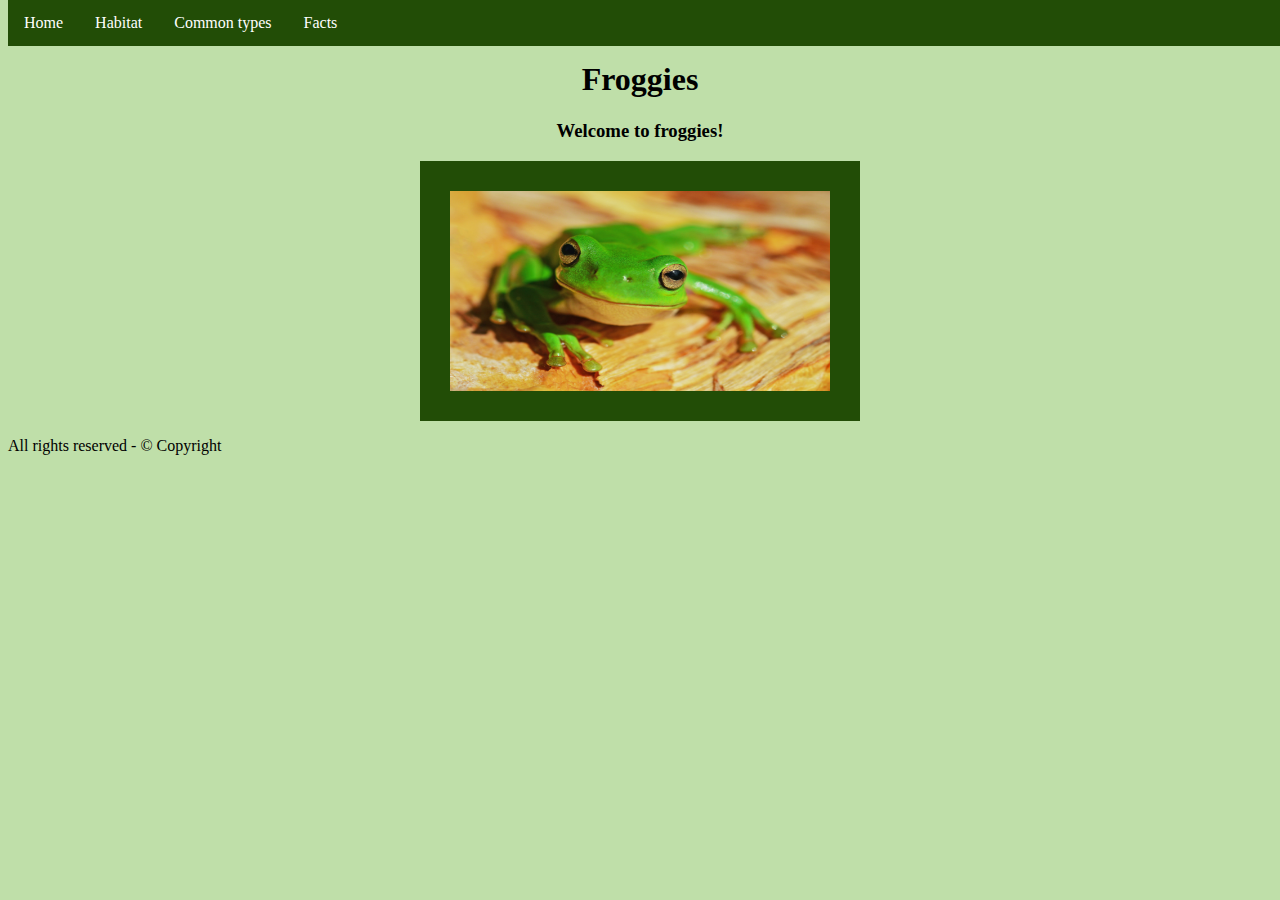
<file: index.html>
<!DOCTYPE html>
<html>
    <head> <meta charset="utf-8"/>
        <link href="cssfiles/general.css" rel="stylesheet" type="text/css"/>
        <link href="cssfiles/navigation.css" rel="stylesheet" type="text/css"/>



        <link href="cssfiles/index.css" rel="stylesheet" type="text/css"/>
    </head>
    <body> 
        <title>Froggies</title> 
        <div id="wrapper"> 

            <header class="mainmenu">
                <ul class="navbar">
                    <li><a href="index.html">Home</a></li>
                    <li><a href="habitat.html">Habitat</a></li>
                    <li><a href="types.html">Common types</a></li>
                    <li><a href="facts.html">Facts</a></li>
                </ul>
            </header>
            <header class="header"> 
                <center>
                    <h1>Froggies</h1>
                </center> 
            </header>
            <div class="wrapper_2col">
                <div class="leftcol">
                    <center>
                        <h3> Welcome to froggies! </h3>
                    </center>
                </div>
                <div class="rightcol"> 
                    <p>
                        <img src="pictures/greenfroggy.jpg" height="200" width="200" alt="green froggy"/ class=center>
                    </p>
                    <div class="wrapper_2col">
                        <div class="leftcol">
                        </div>
                        <div class="rightcol">
                            <div class="push">
                            </div>
                        </div>
                    </div>
                    <footer class="footer">
                        <p>All rights reserved - &#169; Copyright</p>
                    </footer>
                </div>
            </div>
        </div>
    </body>
</html>
</file>
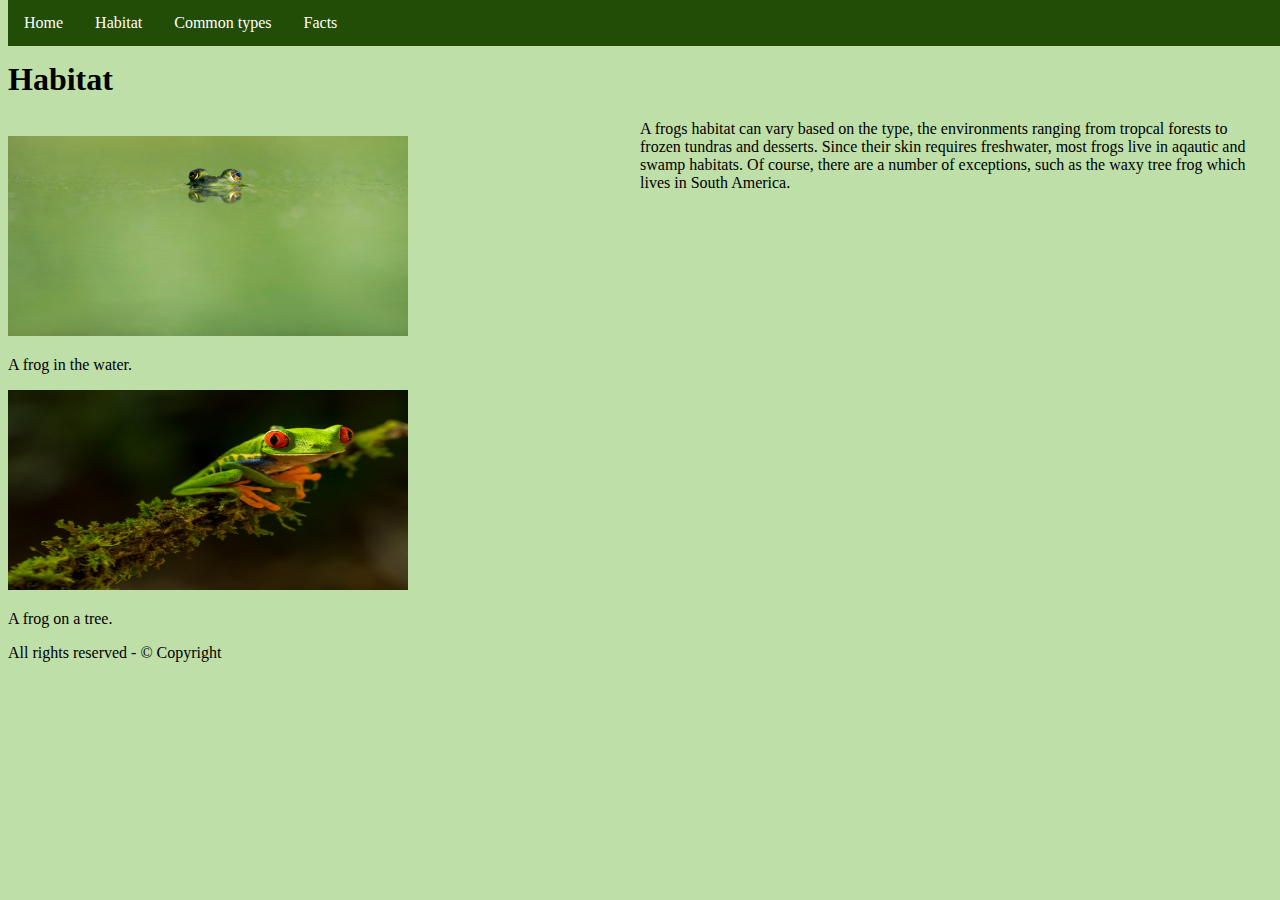
<file: habitat.html>
<!DOCTYPE html>
<html>
    <head> <meta charset="utf-8"/>

        <link href="cssfiles/navigation.css" rel="stylesheet" type="text/css"/>
        <link href="cssfiles/general.css" rel="stylesheet" type="text/css"/>
        <link href="cssfiles/habitat.css" rel="stylesheet" type="text/css"/>

    </head>
    <body> 

        <title>Froggies</title>    

        <div class="wrapper"> 
            <header class="header">
                <h1>Habitat</h1> 
                <header class="mainmenu">
                    <ul class="navbar">
                        <li><a href="index.html">Home</a></li>
                        <li><a href="habitat.html">Habitat</a></li>
                        <li><a href="types.html">Common types</a></li>
                        <li><a href="facts.html">Facts</a></li>
                    </ul>
                </header>
                <div class="row">
                    <div class="column">
                        <p>

                            <img src="pictures/froginwater.jpg" height="200" width="400" alt="frog in the water"/> 

                        </p>
                        <left> 
                            <p4>A frog in the water. </p4>
                        </left> 


                        <p>

                            <img src="pictures/frogontree.jpg" height="200" width="400" alt="frog on a tree"/>

                        </p>
                        <left>
                            <p5>
                                A frog on a tree.
                            </p5>
                        </left> 
                    </div>
                
               
                    <div class="column">
                        <p1>
                            <right>
                                A frogs habitat can vary based on the type, the environments ranging from tropcal forests to frozen tundras and desserts.
                                Since their skin requires freshwater, most frogs live in aqautic and swamp habitats. Of course, there are a number of exceptions, such as the waxy tree frog which lives in South America. 
                            </right> 
                        </p1> 
                    </div>
                </div>
                
                    <footer class="footer">
                        <p>
                            All rights reserved - &#169; Copyright
                        </p>
                    </footer>
                </div>
     
    
</body>
</html>
</file>
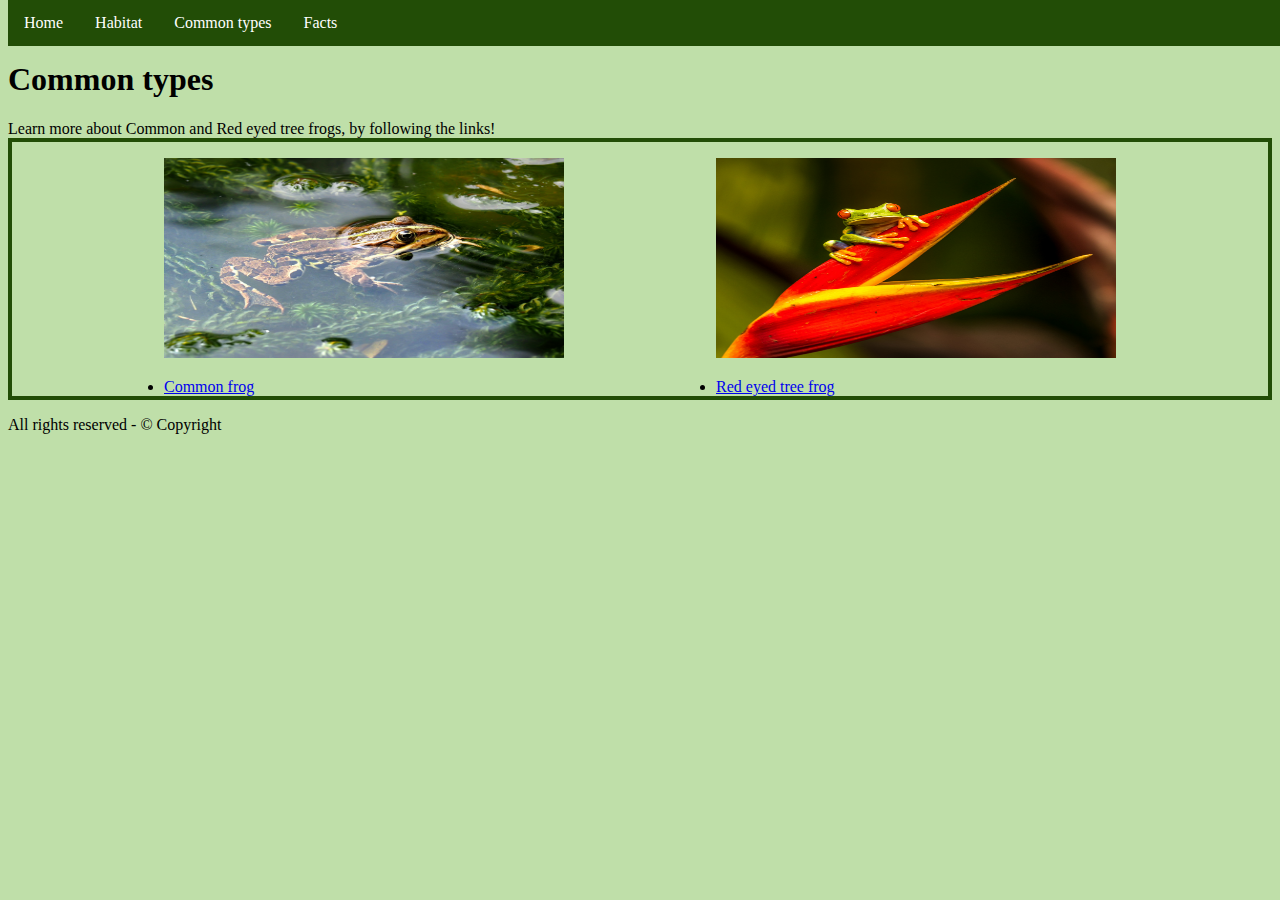
<file: types.html>
<!DOCTYPE html>
<html>
    <head>
        <title>Froggies</title>
        <meta charset = "utf-8" />
        <link href = "cssfiles/navigation.css" rel="stylesheet" type="text/css" />
        <link href = "cssfiles/types.css" rel="stylesheet" type="text/css" />
        <link href="cssfiles/general.css" rel="stylesheet" type="text/css"/>
    </head>
    <body>
        <!--wrapper börjar-->
        <div class="wrapper">
            <header class="header">
                <h1>Common types</h1>
            </header>
            <header class="mainmenu">
                <ul class="navbar">
                    <li><a href="index.html">Home</a></li>
                    <li><a href="habitat.html">Habitat</a></li>
                    <li><a href="types.html">Common types</a></li>
                    <li><a href="facts.html">Facts</a></li>
                </ul>
            </header>
        </header>
        <div class="rightcol">
            <p1>
                Learn more about Common and Red eyed tree frogs, by following the links!
            </p1> 
            <div class="wrapper_2col">
                <div class="leftcol">
                </div>
                <div class="flex-container">
                    <div class="flex-frog one ">
                        <p><img src="pictures/commonfrog.jpg" height="200" width="400" alt="common frog"/ class= center>
                        </p> 
                        <li> <a href="types1.html">Common frog</a></li>
                    </div>
                    <div class="flex-frog two">
                        <p><img src="pictures/redeyedtreefrog.jpg" height="200" width="400" alt="Red eyed tree frog"/ class= center>
                        </p>  
                        <li> <a href="types2.html">Red eyed tree frog</a></li>
                    </div>
                </div>

                <footer class="footer">
                    <p>All rights reserved - &#169; Copyright</p>
                </footer>
            </div><!--wrapper slutar-->
            </body>
            </html>
</file>
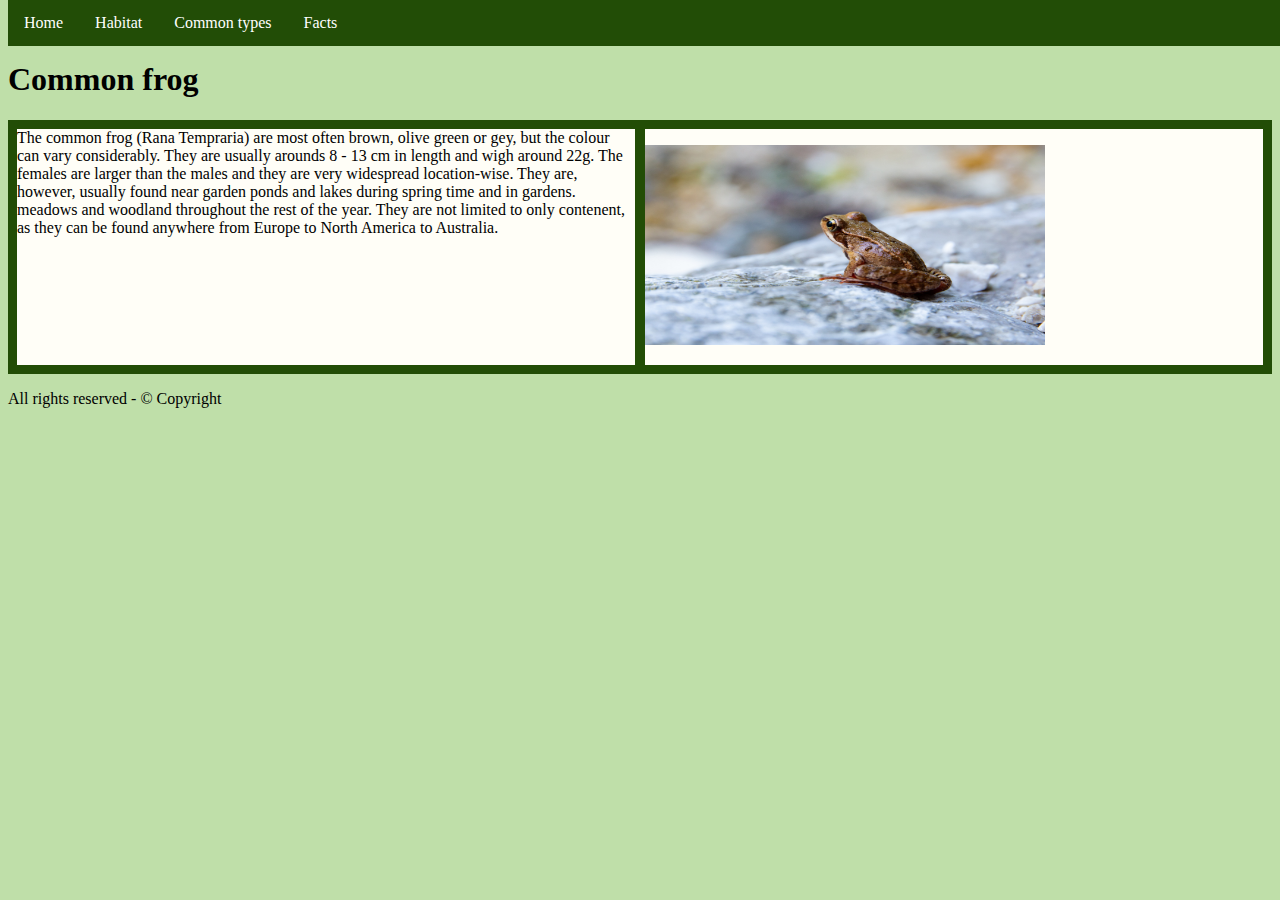
<file: types1.html>
<!DOCTYPE html>
<html>
    <head>
        <title>Froggies</title>
        <meta charset = "utf-8" />
        <link href = "cssfiles/navigation.css" rel="stylesheet" type="text/css" />
        <link href="cssfiles/general.css" rel="stylesheet" type="text/css"/>
        <link href = "cssfiles/types.css" rel="stylesheet" type="text/css" />
        <link href = "cssfiles/types1.css" rel="stylesheet" type="text/css" />
    <body>
        <!--wrapper börjar-->
        <div class="wrapper">
            <header class="header">
                <h1>Common frog </h1>
            </header>
            <header class="mainmenu">
                <ul class="navbar">
                    <li><a href="index.html">Home</a></li>
                    <li><a href="habitat.html">Habitat</a></li>
                    <li><a href="types.html">Common types</a></li>
                    <li><a href="facts.html">Facts</a></li>
                </ul>
            </header>

            <div class="flex-container">
                <div class="flex-frog one ">
                    <p1>
                        The common frog (Rana Tempraria) are most often brown, olive green or gey, but the colour can vary considerably.
                        They are usually arounds 8 - 13 cm in length and wigh around 22g. The females are larger than the males and they are very widespread location-wise. 
                        They are, however, usually found near garden ponds and lakes during spring time and in gardens. meadows and woodland throughout the rest of the year. They are not limited to only contenent,
                        as they can be found anywhere from Europe to North America to Australia. 
                    </p1> 
                </div>
                <div class="flex-frog two">
                    <p>
                        <img src="pictures/commonfrog1.jpg" height="200" width="400" alt=">Frog"/ class= center>
                    </p>  

                </div>

            </div>



           
            <footer class="footer">
                <p>All rights reserved - &#169; Copyright</p>
            </footer>
        </div><!--wrapper slutar-->
    </body>
</html>
</file>
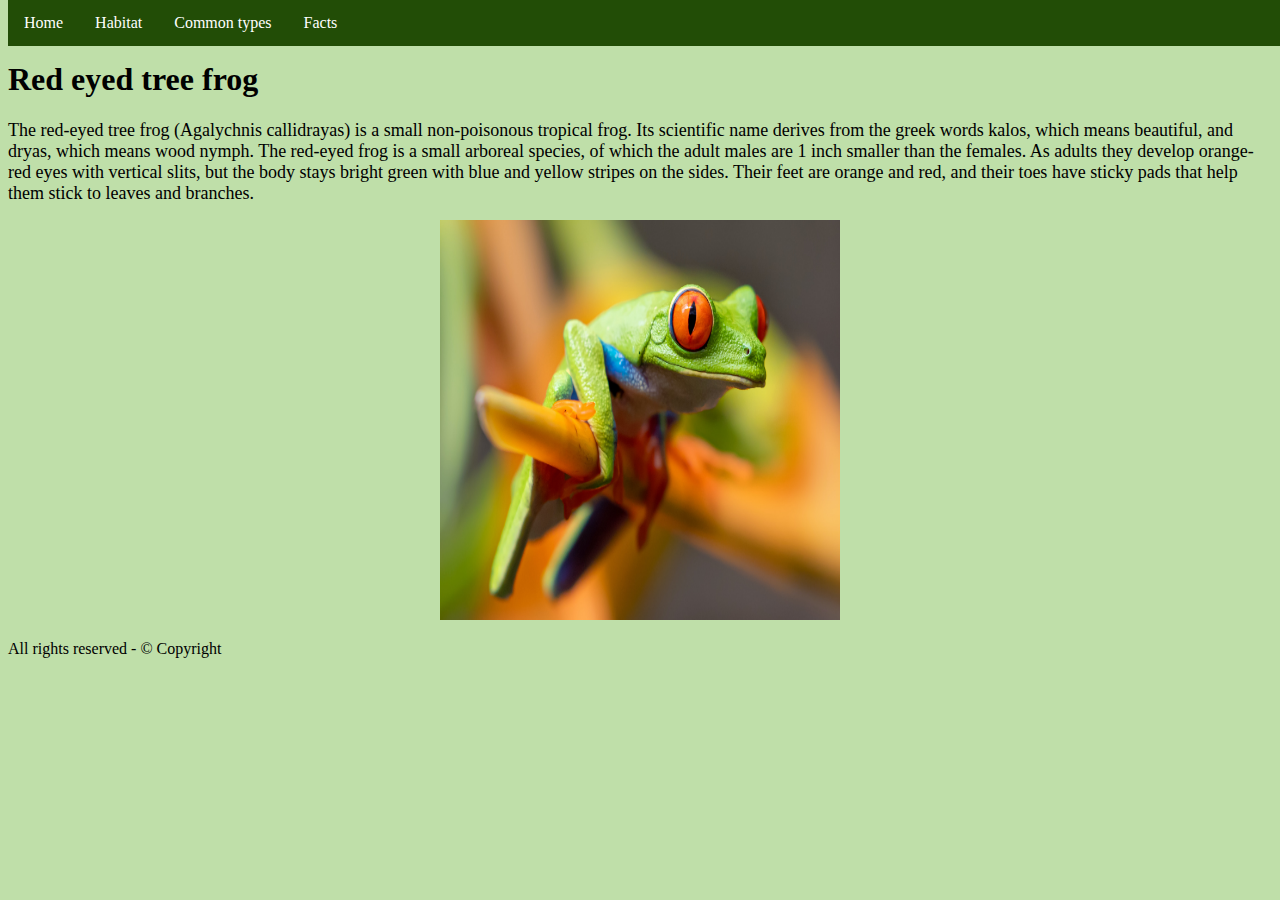
<file: types2.html>
<!DOCTYPE html>
<html>
    <head>
        <title>Froggies</title>
        <meta charset = "utf-8" />
        <link href = "cssfiles/navigation.css" rel="stylesheet" type="text/css" />
        <link href="cssfiles/general.css" rel="stylesheet" type="text/css"/>
        <link href = "cssfiles/types.css" rel="stylesheet" type="text/css" />
        <link href = "cssfiles/types2.css" rel="stylesheet" type="text/css" />

    </head>
    <body>




        <div class="wrapper">
            <header class="header">
                <h1>Red eyed tree frog </h1>
            </header>
            <header class="mainmenu">
                <ul class="navbar">
                    <li><a href="index.html">Home</a></li>
                    <li><a href="habitat.html">Habitat</a></li>
                    <li><a href="types.html">Common types</a></li>
                    <li><a href="facts.html">Facts</a></li>
                </ul>
            </header>

            <p1>
                The red-eyed tree frog (Agalychnis callidrayas) is a small non-poisonous tropical frog. Its scientific name derives from the greek words kalos, which means beautiful, and
                dryas, which means wood nymph. The red-eyed frog is a small arboreal species, of which the adult males are 1 inch smaller than the females. As adults they develop orange-red eyes with vertical slits, but the body stays bright green with blue and yellow stripes
                on the sides. Their feet are orange and red, and their toes have sticky pads that help them stick to leaves and branches. 
            </p1> 
        </div>  
        <div class=column>
            <center>   <p><img src="pictures/frog.jpg" height="400" width="400" alt="frog on a tree"/>
                </p> </center>   
        </div>  

        <footer class="footer">
            <p>All rights reserved - &#169; Copyright</p>
        </footer>
    </div><!--wrapper slutar-->
</body>
</html>
</file>
<file: cssfiles/general.css>
body
{
    background-color:#BFDFA9;
    position: relative;
   top: 40px;
}
wrapper
{
    position: absolute;
    top: 20px;
    width: 100%;
}

header {

}
h1
{
    font-family:Garamond,Baskerville,"Baskerville Old Face","Hoefler Text","Times New Roman",serif;
}
h3
{
    font-family:Garamond,Baskerville,"Baskerville Old Face","Hoefler Text","Times New Roman",serif;
}
h4
{
    font-family:Garamond,Baskerville,"Baskerville Old Face","Hoefler Text","Times New Roman",serif;
}
p1
{
    font-family:Garamond,Baskerville,"Baskerville Old Face","Hoefler Text","Times New Roman",serif;
}
p4
{
    font-family:Garamond,Baskerville,"Baskerville Old Face","Hoefler Text","Times New Roman",serif;
}
p5
{
    font-family:Garamond,Baskerville,"Baskerville Old Face","Hoefler Text","Times New Roman",serif;

}
img{
    border-color: #224D06;
}
</file>
<file: cssfiles/navigation.css>
.navbar {
    list-style-type: none;
    margin:0;
    padding: 0; 
    background-color: #224D06; 
    position: fixed;
    top: 0; 
    width: 100%;
    overflow: hidden;
    margin: 0;

}
.navbar li{
    float: left;
}
.navbar li a {
    display: block;
    color: white; 
    text-align: center;
    padding: 14px 16px;
    text-decoration: none;
}
.navbar li a:hover{
    background-color:#62A137; 
}
</file>
<file: cssfiles/index.css>
.center
{
    display:block;
    margin-left:auto;
    margin-right:auto;
    width:30%;
    position: relative;
}
img
{
    width:200px;
    border:30px solid;
    border-color: #224D06;
}
</file>
<file: cssfiles/habitat.css>
.row {
  display: flex;
}

.column {
  flex: 50%;
}
</file>
<file: cssfiles/types.css>
.flex-container {
    display: flex;
    align-items:space-evenly; 
    justify-content: space-evenly; 
    border: 4px solid; 
    border-color: #224D06;
    border-corner-shape: scoop; 
}

.flex-frog one {
    border: 4px solid;
    background-color: #fadbde; 
    border-color: #224D06;
    size: 50%;
}  

.flex-frog two {
    border: 4px solid;
    margin-right: 20px;
    background-color: #fadbde; 
    border-color: #224D06;
} 


li {
    background-color: milk white;
}
</file>
<file: cssfiles/types1.css>
.flex-container {
    display: flex;
    align-items:space-evenly;
    justify-content:space-evenly;
    background-color: #FFFEF7 ;
}

.flex-frog {
    align-items:space-evenly;
    justify-content:space-evenly;
    flex: 1;
    border: 5px solid;
    border-color: #224D06;
    background-color:  #FFFEF7 ;
}

.flex-child:first-frog {
    align-items:center;
    justify-content: center;
    margin-right: 20px;
    background-color:  #FFFEF7;
}
</file>
<file: cssfiles/types2.css>
p1 {
    font-size: 18px; 
    font-family: Garamond, Baskerville, "Baskerville Old Face", "Hoefler Text", "Times New Roman", serif;
    

}
</file>
